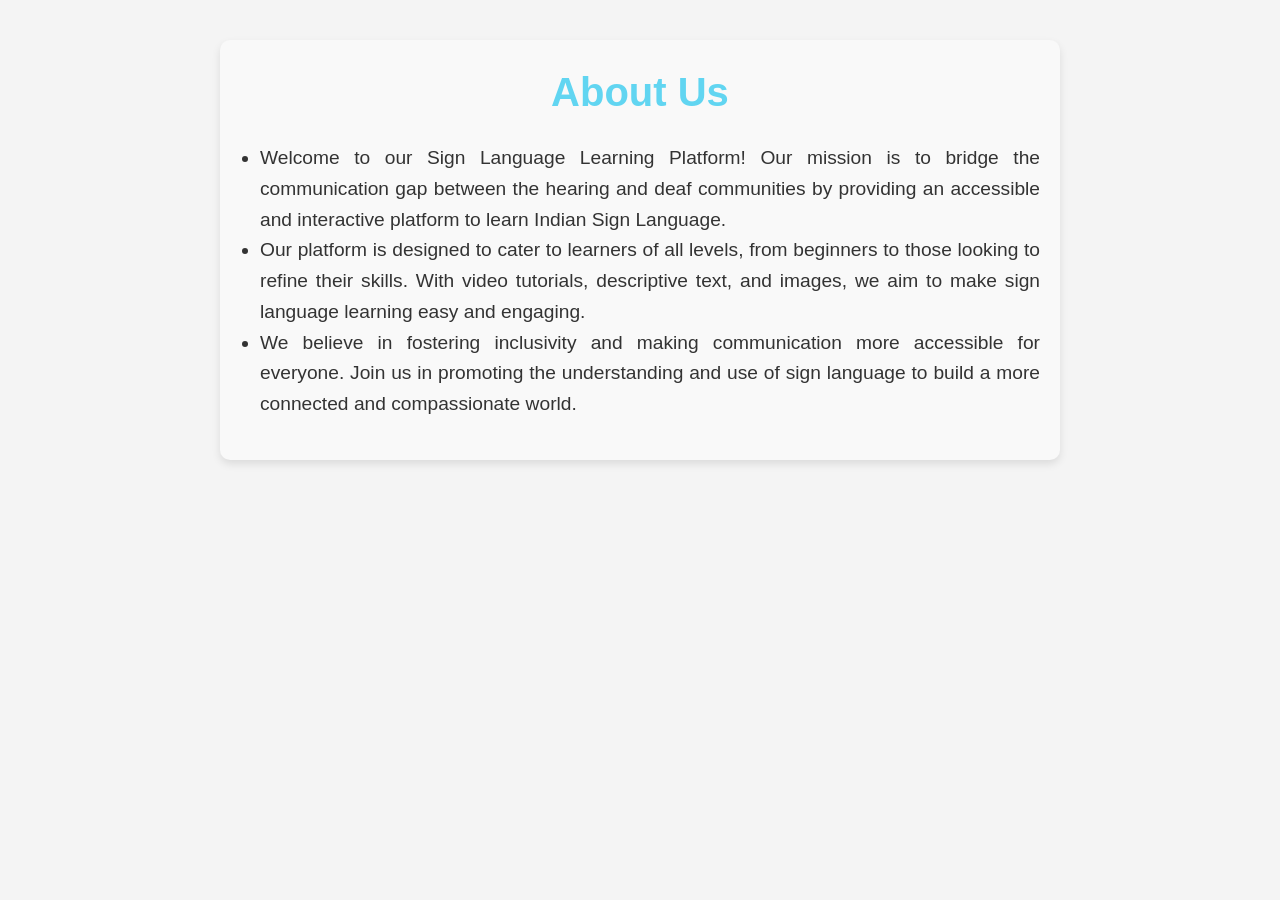
<file: about.html>
<!DOCTYPE html>
<html lang="en">

<head>
    <meta charset="UTF-8">
    <meta name="viewport" content="width=device-width, initial-scale=1.0">
    <meta http-equiv="X-UA-Compatible" content="ie=edge">
    <title>Hackathon Project</title>
    <style>
        body {
            font-family: Arial, sans-serif;
            line-height: 1.6;
            margin: 0;
            padding: 20px;
            background-color: #f4f4f4;
        }

        .button {
            background-color: #61d5f1;
            color: white;
            border: none;
            padding: 10px 20px;
            border-radius: 5px;
            cursor: pointer;
            font-size: 1em;
            margin-bottom: 20px;
            display: block;
            margin: 20px auto;
        }

        .button:hover {
            background-color: #4aabdf;
        }

        #about {
    background-color: #f9f9f9;
    padding: 20px; /* Reduced padding */
    margin-top: 10px; /* Reduced top margin */
    border-radius: 10px;
    box-shadow: 0 4px 8px rgba(0, 0, 0, 0.1);
    margin: 20px auto;
    max-width: 800px;
}


        .heading-box {
            text-align: center;
        }

        .heading-box h2 {
            color: #61d5f1;
            font-size: 2.5em;
            margin: 0;
        }

        ul {
            font-size: 1.2em;
            line-height: 1.6;
            color: #333;
            margin-bottom: 20px;
            text-align: justify;
            list-style-type: disc;
            padding-left: 20px;
        }

        .team-container {
            display: flex;
            flex-wrap: wrap;
            justify-content: space-between;
        }

        .team-member {
            text-align: center;
            margin-bottom: 20px;
            flex: 0 0 30%; /* Each member takes up 30% of the row */
        }

        .team-member img {
            width: 150px;
            height: 150px;
            border-radius: 50%;
            object-fit: cover;
            margin-bottom: 10px;
        }

        .team-member h3 {
            margin: 5px 0;
            font-size: 1.3em;
            color: #333;
        }

        .team-member p {
            margin: 5px 0;
            color: #666;
        }

    </style>
</head>

<body>

    <!-- About Us Section -->
    <section id="about">
        <div class="heading-box">
            <h2>About Us</h2>
        </div>
        <ul>
            <li>Welcome to our Sign Language Learning Platform! Our mission is to bridge the communication gap between the hearing and deaf communities by providing an accessible and interactive platform to learn Indian Sign Language.</li>
            <li>Our platform is designed to cater to learners of all levels, from beginners to those looking to refine their skills. With video tutorials, descriptive text, and images, we aim to make sign language learning easy and engaging.</li>
            <li>We believe in fostering inclusivity and making communication more accessible for everyone. Join us in promoting the understanding and use of sign language to build a more connected and compassionate world.</li>
        </ul>
    </section>

   
    </script>

</body>

</html>
</file>
